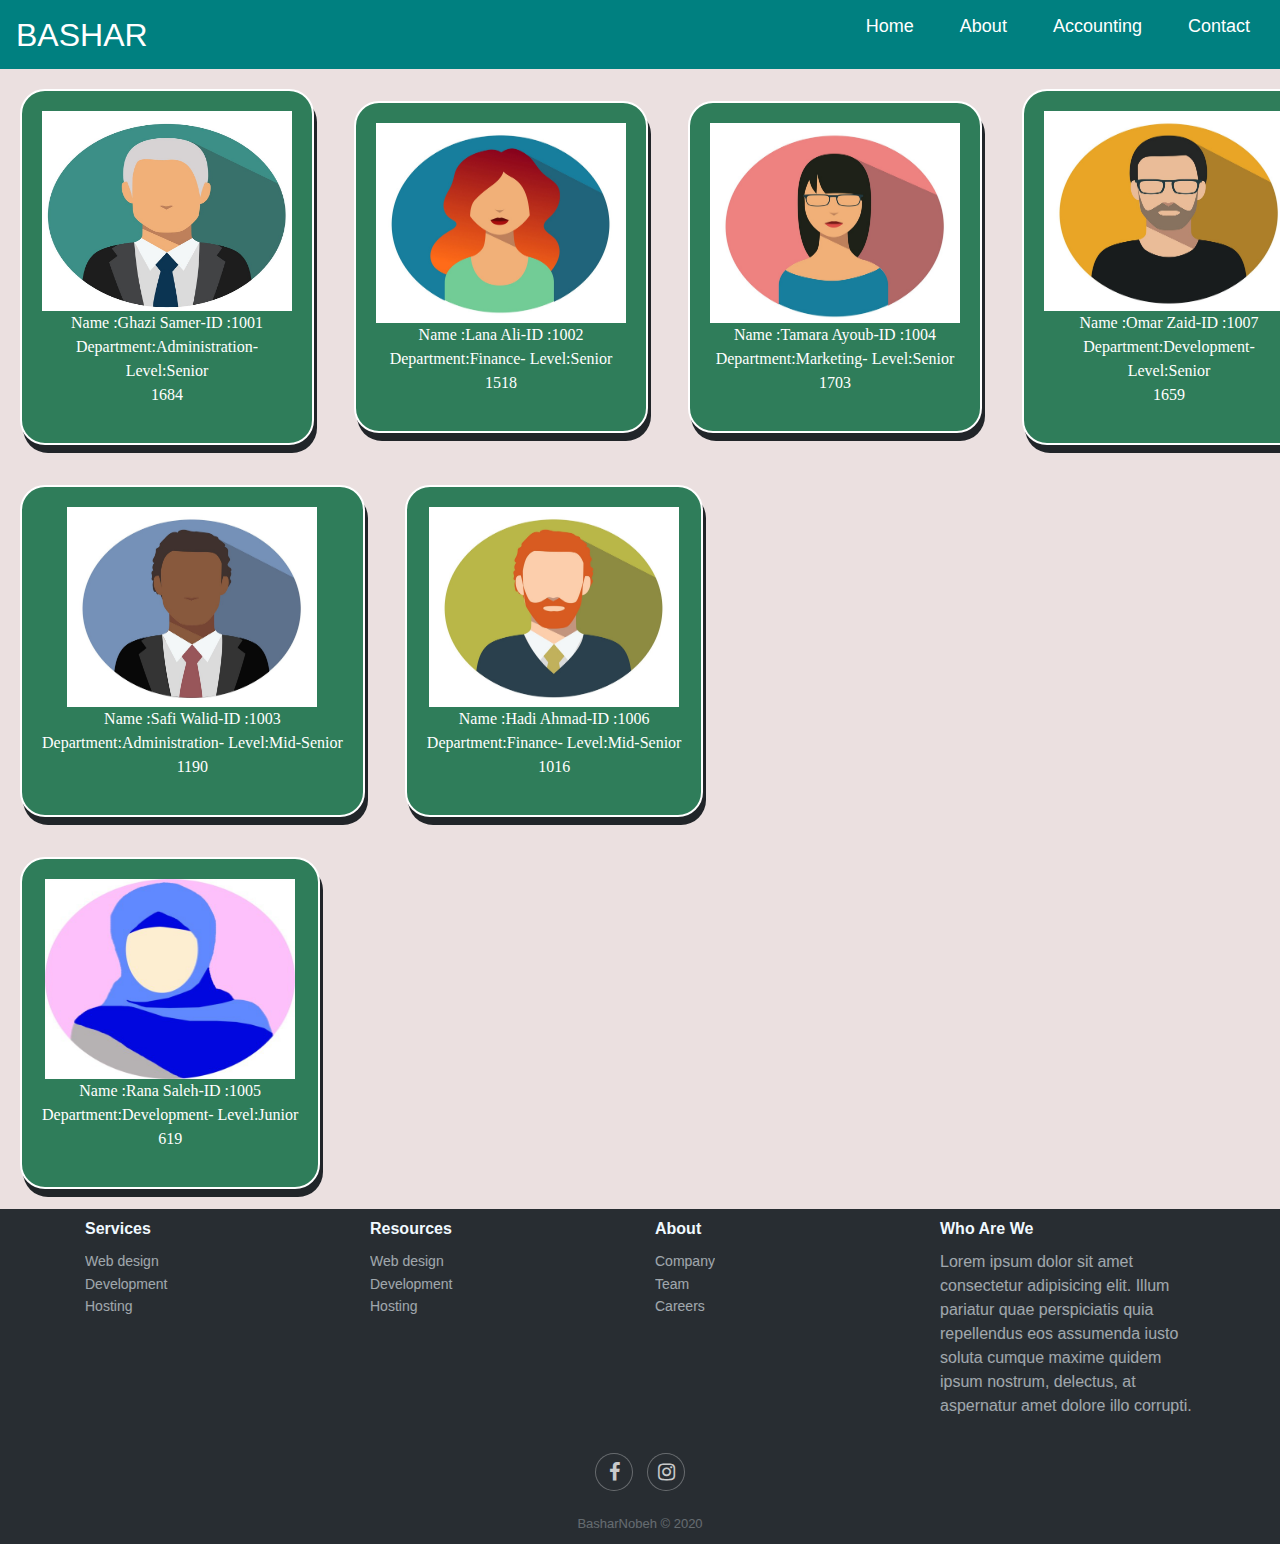
<file: index.html>
<!DOCTYPE html>
<html lang="en">
<head>
    <meta charset="UTF-8">
    <meta http-equiv="X-UA-Compatible" content="IE=edge">
    <meta name="viewport" content="width=device-width, initial-scale=1.0">
    <title>Document</title>
    <link rel="stylesheet" href="https://maxcdn.bootstrapcdn.com/bootstrap/4.0.0/css/bootstrap.min.css"
        integrity="sha384-Gn5384xqQ1aoWXA+058RXPxPg6fy4IWvTNh0E263XmFcJlSAwiGgFAW/dAiS6JXm" crossorigin="anonymous">
        <link rel="stylesheet" href="https://cdnjs.cloudflare.com/ajax/libs/font-awesome/4.0.3/css/font-awesome.css">
        <link rel="stylesheet" href="https://maxcdn.bootstrapcdn.com/bootstrap/4.0.0/css/bootstrap.min.css">
        <link rel="stylesheet" type ="text/css" href="style.css">
        
       
        
</head>
<body>
  

    
    <header> 
        <nav class="navbar">
            
            <div class="logo">BASHAR</div>
           
            <ul class="nav-links">
             
              
              <div class="menu">
                <li><a href="#">Home</a></li>
                <li><a href="#">About</a></li>
                
                <li><a href="accounting.html">Accounting</a></li>
                <li><a href="#">Contact</a></li>
              </div>
            </ul>
          </nav>
          
          

    </header>



    <main class = "main2" id = "main2">
        
        <div id="seniors" class = "wrapper" >

        </div>
        <div id="midSeniors" class = "wrapper">

        </div>
        <div id="juniors"class = "wrapper" >

        </div>
       
      
   


    </main>


    <footer>
      
        <div class="footer-dark">
            <footer>
                <div class="container">
                    <div class="row"><div class="col-md-3 item">
        <h3>Services</h3>
        <ul>
            <li><a class ="a2"href="#">Web design</a></li>
            <li><a class ="a2"href="#">Development</a></li>
            <li><a class ="a2"href="#">Hosting</a></li>
        </ul>
    </div><div class="col-md-3 item">
        <h3>Resources</h3>
        <ul>
            <li><a class ="a2"href="#">Web design</a></li>
            <li><a class ="a2"href="#">Development</a></li>
            <li><a class ="a2"href="#">Hosting</a></li>
        </ul>
    </div><div class="col-md-3 item">
        <h3>About</h3>
        <ul>
            <li><a class ="a2" href="#">Company</a></li>
            <li><a class ="a2"href="#">Team</a></li>
            <li><a class ="a2"href="#">Careers</a></li>
        </ul>
    </div><div class="col-md-3 item text">
        <h3>Who Are We</h3>
        <p>Lorem ipsum dolor sit amet consectetur adipisicing elit. Illum pariatur quae perspiciatis quia repellendus eos assumenda iusto soluta cumque maxime quidem ipsum nostrum, delectus, at aspernatur amet dolore illo corrupti.</p>
    </div>
                        <div class="col item social"><a class ="a2"href="https://www.facebook.com/bashar.mohammad.31924/"><i class="fa fa-facebook"></i></a><a class ="a2"href="https://instagram.com/imbasharr?igshid=YmMyMTA2M2Y"><i class="fa fa-instagram"></i></a></div>
                    </div>
                    <p class="copyright">BasharNobeh &copy; 2020</p>
                </div>
            </footer>
        </div>


    </footer>
<script src="app.js"></script>
</body>

  
        <link rel="stylesheet" href="https://maxcdn.bootstrapcdn.com/bootstrap/4.0.0/css/bootstrap.min.css"
        integrity="sha384-Gn5384xqQ1aoWXA+058RXPxPg6fy4IWvTNh0E263XmFcJlSAwiGgFAW/dAiS6JXm" crossorigin="anonymous">
<script src="https://cdn.jsdelivr.net/npm/bootstrap@5.1.3/dist/js/bootstrap.bundle.min.js"
integrity="sha384-ka7Sk0Gln4gmtz2MlQnikT1wXgYsOg+OMhuP+IlRH9sENBO0LRn5q+8nbTov4+1p"
crossorigin="anonymous"></script>
<script src="https://cdn.jsdelivr.net/npm/@popperjs/core@2.10.2/dist/umd/popper.min.js"
integrity="sha384-7+zCNj/IqJ95wo16oMtfsKbZ9ccEh31eOz1HGyDuCQ6wgnyJNSYdrPa03rtR1zdB"
crossorigin="anonymous"></script>
<script src="https://cdn.jsdelivr.net/npm/bootstrap@5.1.3/dist/js/bootstrap.min.js"
integrity="sha384-QJHtvGhmr9XOIpI6YVutG+2QOK9T+ZnN4kzFN1RtK3zEFEIsxhlmWl5/YESvpZ13"
crossorigin="anonymous"></script>
</html>
</file>
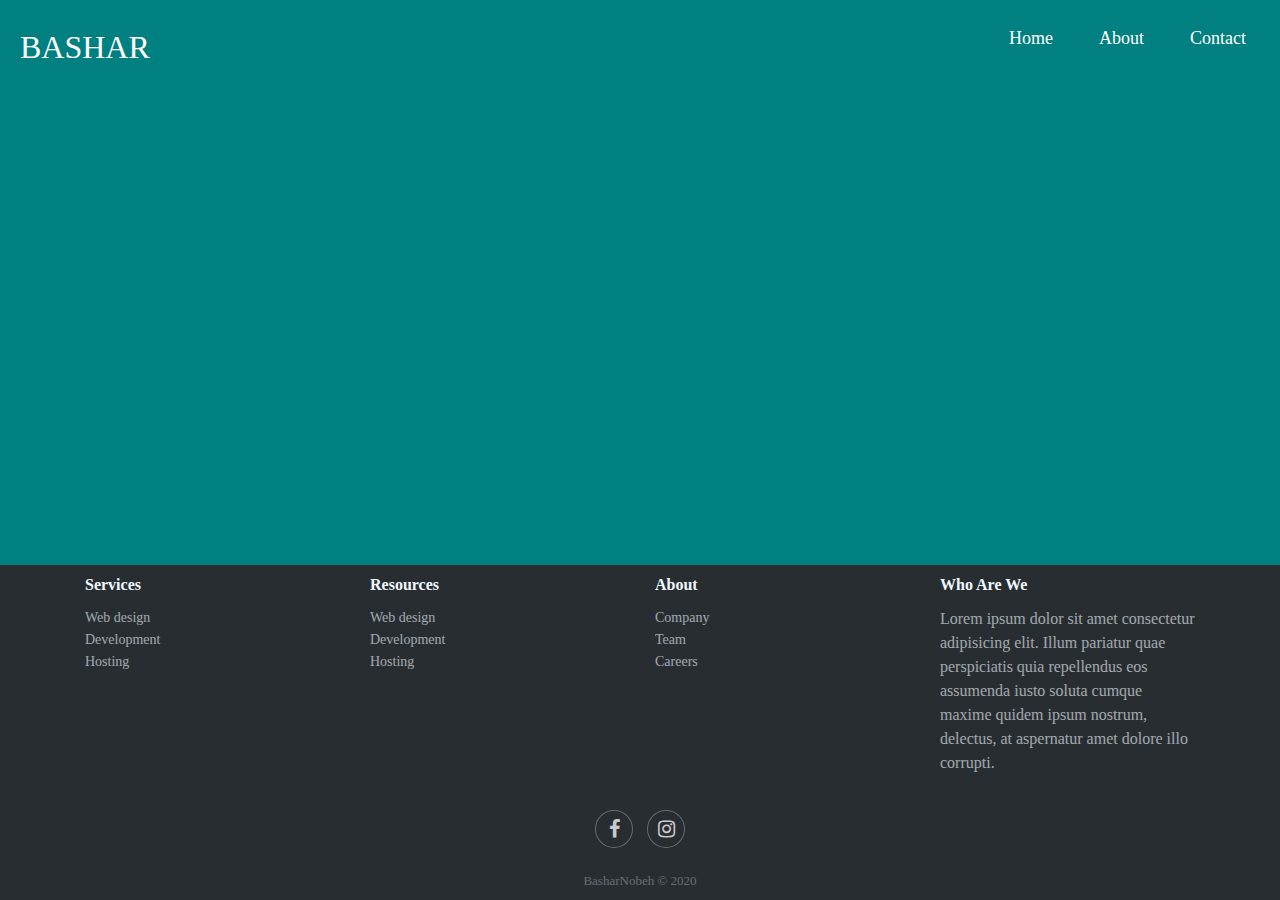
<file: accounting.html>
<!DOCTYPE html>
<html lang="en">
<head>
    <meta charset="UTF-8">
    <meta http-equiv="X-UA-Compatible" content="IE=edge">
    <meta name="viewport" content="width=device-width, initial-scale=1.0">
    <title>Document</title>
  
        <link rel="stylesheet" href="https://cdnjs.cloudflare.com/ajax/libs/font-awesome/4.0.3/css/font-awesome.css">
        <link rel="stylesheet" href="https://maxcdn.bootstrapcdn.com/bootstrap/4.0.0/css/bootstrap.min.css">
</head>
<body>
    
    <header> 
        <nav class="navbar">
            <!-- LOGO -->
            <div class="logo">BASHAR</div>
            <!-- NAVIGATION MENU -->
            <ul class="nav-links">
              <!-- USING CHECKBOX HACK -->
              
              <div class="menu">
                <li><a href="index.html">Home</a></li>
                <li><a href="#">About</a></li>
                
                
                <li><a href="#">Contact</a></li>
              </div>
            </ul>
          </nav>
          

    </header>



    <main>


    </main>


    <footer>
      
        <div class="footer-dark">
            <footer>
                <div class="container">
                    <div class="row"><div class="col-md-3 item">
        <h3>Services</h3>
        <ul>
            <li><a class ="a2"href="#">Web design</a></li>
            <li><a class ="a2"href="#">Development</a></li>
            <li><a class ="a2"href="#">Hosting</a></li>
        </ul>
    </div><div class="col-md-3 item">
        <h3>Resources</h3>
        <ul>
            <li><a class ="a2"href="#">Web design</a></li>
            <li><a class ="a2"href="#">Development</a></li>
            <li><a class ="a2"href="#">Hosting</a></li>
        </ul>
    </div><div class="col-md-3 item">
        <h3>About</h3>
        <ul>
            <li><a class ="a2" href="#">Company</a></li>
            <li><a class ="a2"href="#">Team</a></li>
            <li><a class ="a2"href="#">Careers</a></li>
        </ul>
    </div><div class="col-md-3 item text">
        <h3>Who Are We</h3>
        <p>Lorem ipsum dolor sit amet consectetur adipisicing elit. Illum pariatur quae perspiciatis quia repellendus eos assumenda iusto soluta cumque maxime quidem ipsum nostrum, delectus, at aspernatur amet dolore illo corrupti.</p>
    </div>
                        <div class="col item social"><a class ="a2"href="https://www.facebook.com/bashar.mohammad.31924/"><i class="fa fa-facebook"></i></a><a class ="a2"href="https://instagram.com/imbasharr?igshid=YmMyMTA2M2Y"><i class="fa fa-instagram"></i></a></div>
                    </div>
                    <p class="copyright">BasharNobeh &copy; 2020</p>
                </div>
            </footer>
        </div>


    </footer>

     
     
</body>
  <style> 
  html, body {
                width: 100%;
                height: 100%;
                
                margin: 0;
                padding: 0;
                background-color: teal;
            }
 
        .footer-dark {
            position: fixed;
            
            bottom: 0;
            left: 0;
            width: 100%;
  padding: 10px 0;
  color: #f0f9ff;
  background-color: #282d32;
}


.footer-dark h3 {
  margin-top: 0;
  margin-bottom: 12px;
  font-weight: bold;
  font-size: 16px;
}

.footer-dark ul {
  padding: 0;
  list-style: none;
  line-height: 1.6;
  font-size: 14px;
  margin-bottom: 0;
}

.footer-dark ul .a2 {
  color: inherit;
  text-decoration: none;
  opacity: 0.6;
}

.footer-dark ul .a2:hover {
  opacity: 0.8;
}

@media (max-width:767px) {
  .footer-dark .item:not(.social) {
    text-align: center;
    padding-bottom: 20px;
  }
}

.footer-dark .item.text {
  margin-bottom: 36px;
}

@media (max-width:767px) {
  .footer-dark .item.text {
    margin-bottom: 0;
  }
}

.footer-dark .item.text p {
  opacity: 0.6;
  margin-bottom: 0;
}

.footer-dark .item.social {
  text-align: center;
}

@media (max-width:991px) {
  .footer-dark .item.social {
    text-align: center;
    margin-top: 20px;
  }
}

.footer-dark .item.social > .a2 {
  font-size: 20px;
  width: 36px;
  height: 36px;
  line-height: 36px;
  display: inline-block;
  text-align: center;
  border-radius: 50%;
  box-shadow: 0 0 0 1px rgba(255,255,255,0.4);
  margin: 0 8px;
  color: #fff;
  opacity: 0.75;
}

.footer-dark .item.social > .a2:hover {
  opacity: 0.9;
}

.footer-dark .copyright {
  text-align: center;
  padding-top: 24px;
  opacity: 0.3;
  font-size: 13px;
  margin-bottom: 0;
}


/* ======= Header ============== */

* {
 margin: 0;
 padding: 0;
 box-sizing: border-box;
}
body {
 font-family: cursive;
}
a {
 text-decoration: none;
}
li {
 list-style: none;
}
.navbar {
 display: flex;
 align-items: center;
 justify-content: space-between;
 padding: 20px;
 background-color: teal;
 color: #fff;
}
.nav-links a {
 color: #fff;
}
/* LOGO */
.logo {
 font-size: 32px;
}
/* NAVBAR MENU */
.menu {
 display: flex;
 gap: 1em;
 font-size: 18px;
}
.menu li:hover {
 background-color: #4c9e9e;
 border-radius: 5px;
 transition: 0.3s ease;
}
.menu li {
 padding: 5px 14px;
}
/* DROPDOWN MENU */
.services {
 position: relative; 
}
.dropdown {
 background-color: rgb(1, 139, 139);
 padding: 1em 0;
 position: absolute; /*WITH RESPECT TO PARENT*/
 display: none;
 border-radius: 8px;
 top: 35px;
}
.dropdown li + li {
 margin-top: 10px;
}
.dropdown li {
 padding: 0.5em 1em;
 width: 8em;
 text-align: center;
}
.dropdown li:hover {
 background-color: #4c9e9e;
}
.services:hover .dropdown {
 display: block;
}
        </style>
        <script src="https://cdn.jsdelivr.net/npm/bootstrap@5.1.3/dist/js/bootstrap.bundle.min.js"
        integrity="sha384-ka7Sk0Gln4gmtz2MlQnikT1wXgYsOg+OMhuP+IlRH9sENBO0LRn5q+8nbTov4+1p"
        crossorigin="anonymous"></script>
        <script src="https://cdn.jsdelivr.net/npm/@popperjs/core@2.10.2/dist/umd/popper.min.js"
        integrity="sha384-7+zCNj/IqJ95wo16oMtfsKbZ9ccEh31eOz1HGyDuCQ6wgnyJNSYdrPa03rtR1zdB"
        crossorigin="anonymous"></script>
        <script src="https://cdn.jsdelivr.net/npm/bootstrap@5.1.3/dist/js/bootstrap.min.js"
        integrity="sha384-QJHtvGhmr9XOIpI6YVutG+2QOK9T+ZnN4kzFN1RtK3zEFEIsxhlmWl5/YESvpZ13"
        crossorigin="anonymous"></script>
</html>
</file>
<file: style.css>
html, body {
   
  width: 100%;
  height: 100%;
  
  margin: 0;
  padding: 0;
  background-color: white;
 

  
}
.main2{
  
  justify-content: center;
  flex-wrap:wrap;
  
  
  background-color:rgb(235, 224, 224);
  
  grid-template-columns: auto auto auto auto;
  

}
.main2>* {
  flex:none;
}



.footer-dark {
position:relative;

bottom: 0;
left: 0;
width: 100%;
padding: 10px 0;
color: #f0f9ff;
background-color: #282d32;
}


.footer-dark h3 {
margin-top: 0;
margin-bottom: 12px;
font-weight: bold;
font-size: 16px;
}

.footer-dark ul {
padding: 0;
list-style: none;
line-height: 1.6;
font-size: 14px;
margin-bottom: 0;
}

.footer-dark ul .a2 {
color: inherit;
text-decoration: none;
opacity: 0.6;
}

.footer-dark ul .a2:hover {
opacity: 0.8;
}

@media (max-width:767px) {
.footer-dark .item:not(.social) {
text-align: center;
padding-bottom: 20px;
}
}

.footer-dark .item.text {
margin-bottom: 36px;
}

@media (max-width:767px) {
.footer-dark .item.text {
margin-bottom: 0;
}
}

.footer-dark .item.text p {
opacity: 0.6;
margin-bottom: 0;
}

.footer-dark .item.social {
text-align: center;
}

@media (max-width:991px) {
.footer-dark .item.social {
text-align: center;
margin-top: 20px;
}
}

.footer-dark .item.social > .a2 {
font-size: 20px;
width: 36px;
height: 36px;
line-height: 36px;
display: inline-block;
text-align: center;
border-radius: 50%;
box-shadow: 0 0 0 1px rgba(255,255,255,0.4);
margin: 0 8px;
color: #fff;
opacity: 0.75;
}

.footer-dark .item.social > .a2:hover {
opacity: 0.9;
}

.footer-dark .copyright {
text-align: center;
padding-top: 24px;
opacity: 0.3;
font-size: 13px;
margin-bottom: 0;
}


/* ======= Header ============== */

* {
margin: 0;
padding: 0;
box-sizing: border-box;
}
body {
font-family: cursive;
}
a {
text-decoration: none;
}
li {
list-style: none;
}
.navbar {
display: flex;
align-items: center;
justify-content: space-between;
padding: 20px;


background-color: teal;
color: #fff;
}
.nav-links a {
color: #fff;
}
/* LOGO */
.logo {
font-size: 32px;
}
/* NAVBAR MENU */
.menu {
display: flex;
gap: 1em;
font-size: 18px;
}
.menu li:hover {
background-color: #4c9e9e;
border-radius: 5px;
transition: 0.3s ease;
}
.menu li {
padding: 5px 14px;
}
/* DROPDOWN MENU */
.services {
position: relative; 
}
.dropdown {
background-color: rgb(1, 139, 139);
padding: 1em 0;
position: absolute; /*WITH RESPECT TO PARENT*/
display: none;
border-radius: 8px;
top: 35px;
}
.dropdown li + li {
margin-top: 10px;
}
.dropdown li {
padding: 0.5em 1em;
width: 8em;
text-align: center;
}
.dropdown li:hover {
background-color: #4c9e9e;
}
.services:hover .dropdown {
display: block;
}


.wrapper{
  display: flex;
  align-items: center;
  

}
.container2{
  box-shadow: 3px 8px;
  display: flex;
  background-color: #2f7d5a;
  justify-content: center;
  align-items: center;
  flex-direction: column;
  margin: 20px;
  width: 300;
  height: 300;
  border-radius: 25px;
  border: 2px solid #ffffff;
  padding: 20px
  
}
.text2{
  
  
  color: #ffffff;
  text-align: center;
  font-family: "Times New Roman", Times, serif;
}
</file>
